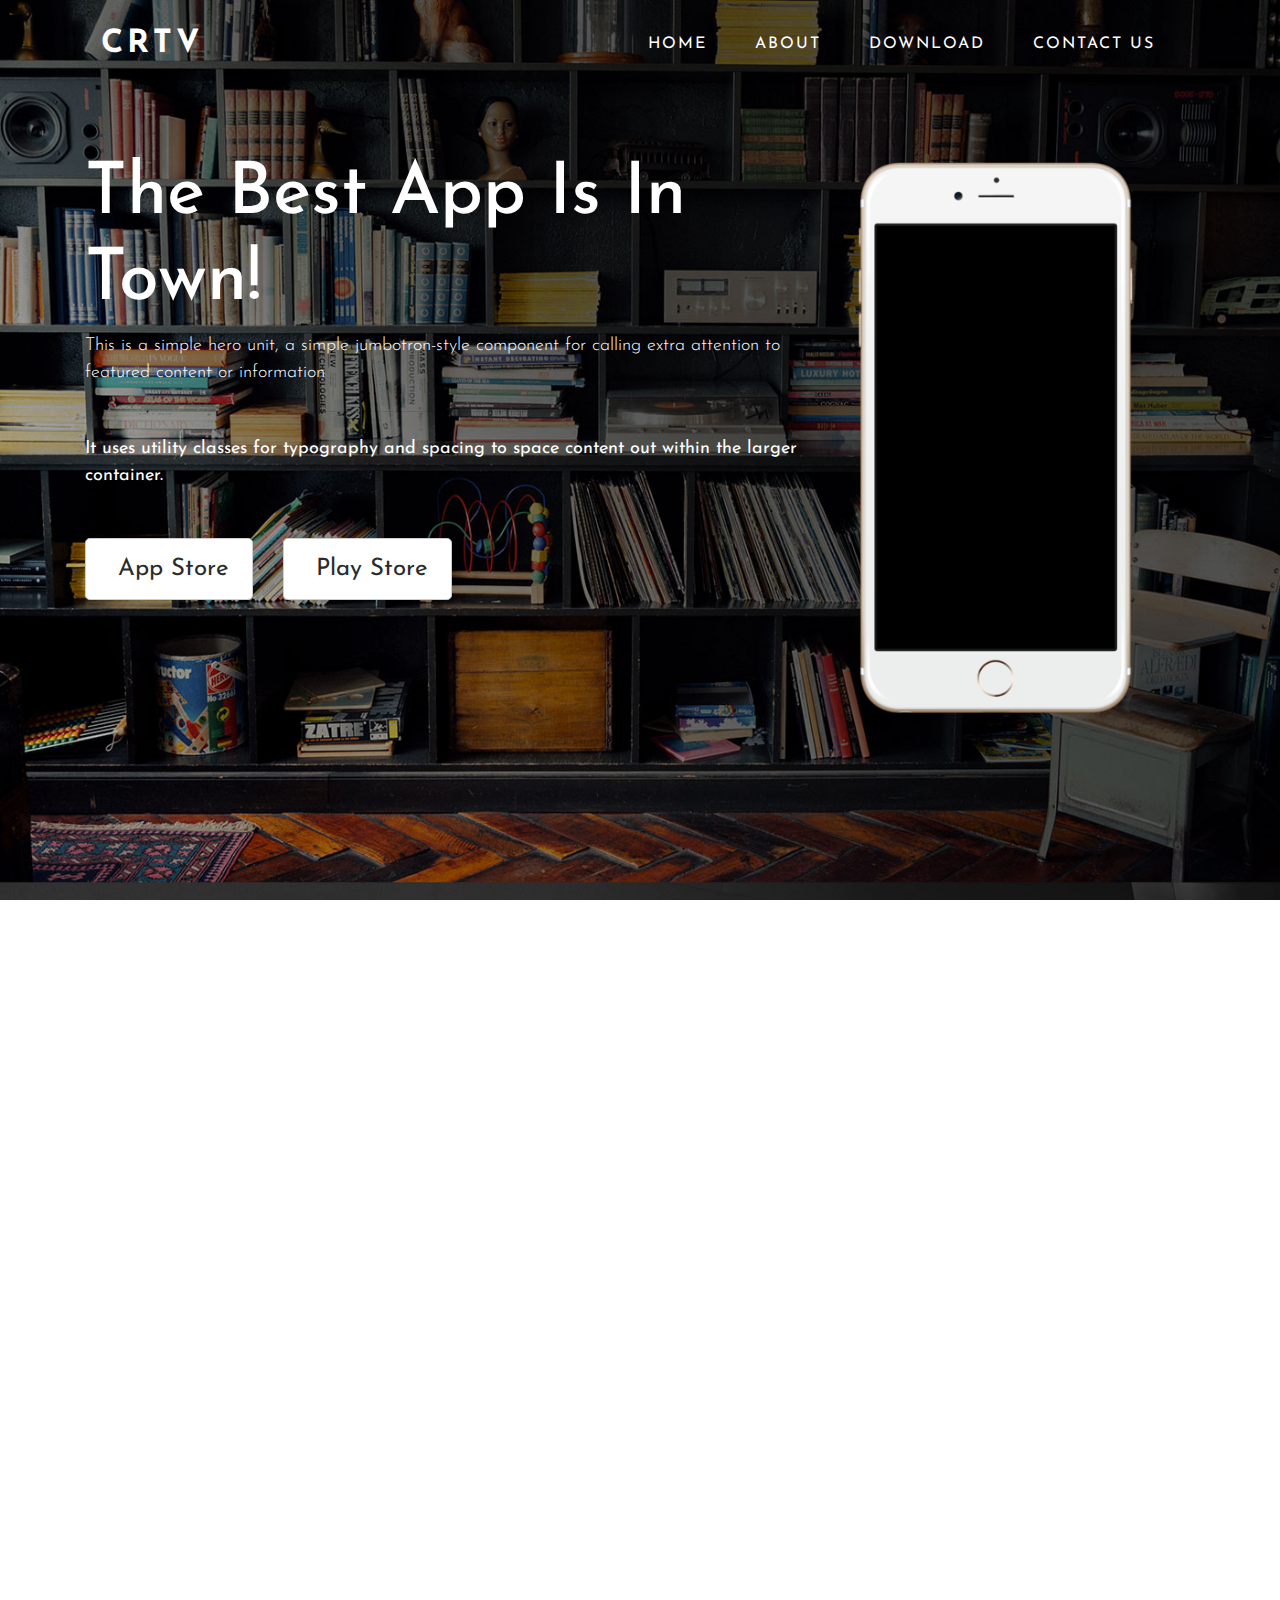
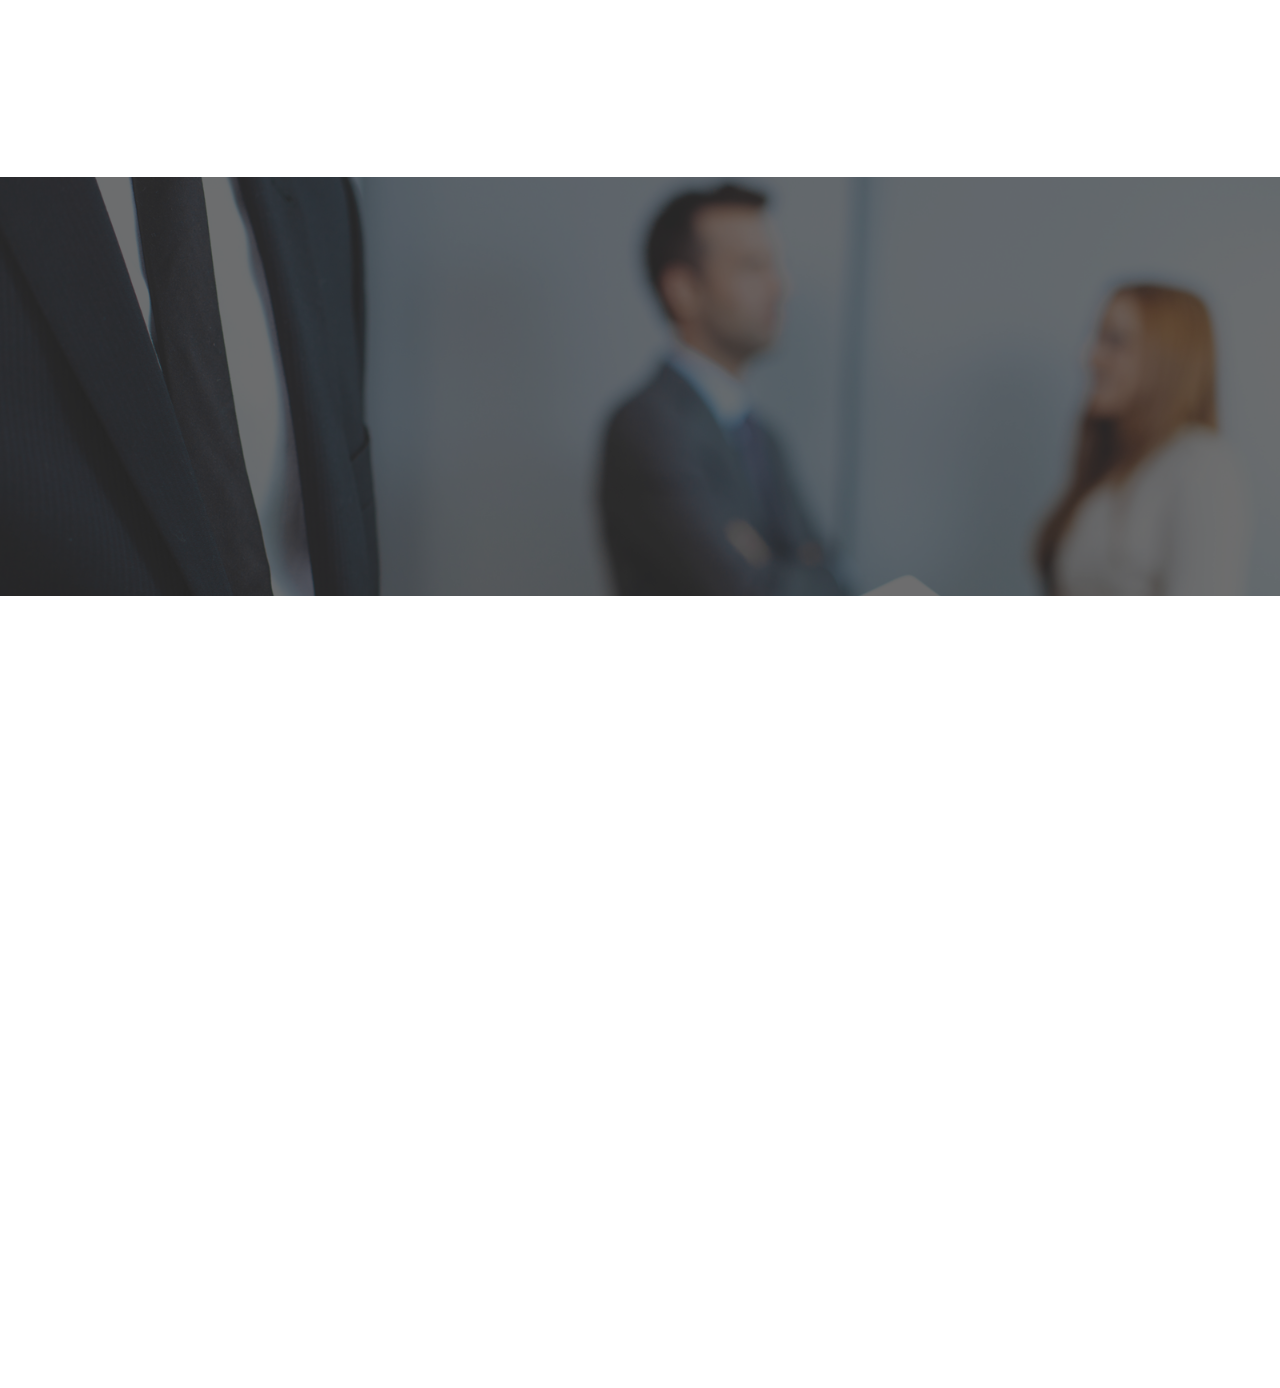
<file: index.html>
<html lang="en">
  <head>
    <!-- Required meta tags -->
    <meta charset="utf-8">
    <meta name="viewport" content="width=device-width, initial-scale=1, shrink-to-fit=no">
      
      <!-- GOOGLE FONTS-->
        <link href="https://fonts.googleapis.com/css?family=Josefin+Sans" rel="stylesheet">

    <!-- Bootstrap CSS -->
    <link rel="stylesheet" href="https://maxcdn.bootstrapcdn.com/bootstrap/4.0.0/css/bootstrap.min.css" integrity="sha384-Gn5384xqQ1aoWXA+058RXPxPg6fy4IWvTNh0E263XmFcJlSAwiGgFAW/dAiS6JXm" crossorigin="anonymous">
        <link href="styleA.css" rel="stylesheet">
    
      <!-- FONT AWESOME -->
      <link href="https://fastcdn.org/Font-Awesome/4.4.0/css/font-awesome.min.css" rel="stylesheet">
        
       <!--Animate CSS-->
    <link rel="stylesheet" href="https://cdnjs.cloudflare.com/ajax/libs/animate.css/3.5.2/animate.min.css">
    <!--Wow JS-->
    <script src="https://cdnjs.cloudflare.com/ajax/libs/wow/1.1.2/wow.min.js"></script>
      
        <!-- Wow JS Activation -->
    <script> new WOW().init();  </script>
      
  </head>
  <body>
  
   <!--Header and Navbar-->   
      
      <div class="container-fluid header-background wow fadeIn" >
      <div class="container">
          <nav class="navbar navbar-expand-lg navbar-light bg-light">
  <a class="navbar-brand wow fadeInLeft" href="App-landingpage.html"><strong>CRTV</strong></a>
  <button class="navbar-toggler" type="button" data-toggle="collapse" data-target="#navbarSupportedContent" aria-controls="navbarSupportedContent" aria-expanded="false" aria-label="Toggle navigation">
    <span class="navbar-toggler-icon"></span>
  </button>

  <div class="collapse navbar-collapse" id="navbarSupportedContent">
    <ul class="navbar-nav ml-auto  wow fadeInRight">
      <li class="nav-item active">
        <a class="nav-link" href="App-landingpage.html">HOME<span class="sr-only">(current)</span></a>
      </li>
      <li class="nav-item">
        <a class="nav-link" href="#about">ABOUT</a>
      </li>
        <li class="nav-item">
        <a class="nav-link" href="#download">DOWNLOAD</a>
      </li>
      <li class="nav-item">
        <a class="nav-link " href="#contactus">CONTACT US</a>
      </li>
    </ul>
    
  </div>
</nav>
          </div>
          <div class="container">
          <div class="jumbotron">
              <div class="row">
              <div class="col-md-8 wow fadeInLeft">
  <h1 class="display-4">The Best App Is In Town!</h1>
  <p class="lead">This is a simple hero unit, a simple jumbotron-style component for calling extra attention to featured content or information</p>
  <hr class="my-4">
  <p>It uses utility classes for typography and spacing to space content out within the larger container.</p>
  <p class="lead">
  <button class="btn btn-light btn-lg" type="button"><i aria-hidden="true" class="fa fa-apple"></i> &nbsp;App Store</button> <button class="btn btn-light btn-lg" type="button"><i aria-hidden="true" class="fa fa-android"></i> &nbsp;Play Store</button>

  </p>
              </div>
              <div class=" mobile col-md-4 wow fadeInRight">
              <img src="app-02.png" width="300px;">
              
              </div>
              </div>
              </div>
          </div>
      </div>
      
      
      <!--About-->
      <div class="container about" id="about">
          <div class="row">
			<div class="row about-desc text-center justify-content-center  wow fadeIn">
				<h1>ABOUT</h1>
				<p class="lead text-center">Lorem ipsum dolor sit amet, consectetur adipisicing elit. Perferendis amet ipsam laborum deserunt repellendus recusandae voluptatibus numquam odio repudiandae nobis optio dolore, laboriosam, laudantium, quos natus veritatis accusamus nam minus.</p>
			</div>
		</div>
      <div class="row">
          <div class="col-md-4 wow fadeInRight">
				<div class="about-features">
					<div class="about-features-icon-left">
						<i aria-hidden="true" class="fa fa-camera fa-4"></i>
					</div>
					<div class="about-features-details-left">
						<h3>Responsive Design</h3>
						<p class="lead">Lorem ipsum dolor sit amet, consectetur adipisicing elit.</p>
					</div>
				</div>
				<div class="about-features">
					<div class="about-features-icon-left">
						<i aria-hidden="true" class="fa fa-bolt fa-4"></i>
					</div>
					<div class="about-features-details-left">
						<h3>Bootstrap v4</h3>
						<p class="lead">Lorem ipsum dolor sit amet, consectetur adipisicing elit.</p>
					</div>
				</div>
				<div class="about-features">
					<div class="about-features-icon-left">
						<i aria-hidden="true" class="fa fa-file fa-4"></i>
					</div>
					<div class="about-features-details-left">
						<h3>Documentation</h3>
						<p class="lead">Lorem ipsum dolor sit amet, consectetur adipisicing elit.</p>
					</div>
				</div>
			</div>
          <div class="col-md-4 text-center wow fadeInUp">
        <img src="app-02.png" width="250px" style="margin-top:1.5rem;">
          </div>
         <div class="col-md-4 wow fadeInLeft">
				<div class="about-features">
					<div class="about-features-icon-right">
						<i aria-hidden="true" class="fa fa-globe fa-4"></i>
					</div>
					<div class="about-features-details-right">
						<h3>Globally Used</h3>
						<p class="lead">Lorem ipsum dolor sit amet, consectetur adipisicing elit.</p>
					</div>
				</div>
				<div class="about-features">
					<div class="about-features-icon-right">
						<i aria-hidden="true" class="fa fa-calendar fa-4"></i>
					</div>
					<div class="about-features-details-right">
						<h3>Organized</h3>
						<p class="lead">Lorem ipsum dolor sit amet, consectetur adipisicing elit.</p>
					</div>
				</div>
				<div class="about-features">
					<div class="about-features-icon-right">
						<i aria-hidden="true" class="fa fa-pencil fa-4"></i>
					</div>
					<div class="about-features-details-right">
						<h3>Easy to Edit</h3>
						<p class="lead">Lorem ipsum dolor sit amet, consectetur adipisicing elit.</p>
					</div>
				</div>
			</div>
          </div>
      </div>
      <!--Download-->
	<div class="download" id="download">
		<div class="parallax-background">
			<div class="overlay">
				<div class="container">
					<div class="row justify-content-center">
						<h1 class="display-3 wow fadeInUp">10,000 DOWNLOADS</h1>
						<p class="lead wow fadeInUp">Lorem ipsum dolor sit amet, consectetur adipisicing elit. Inventore laborum harum eos minima necessitatibus aperiam, beatae mollitia sequi rem voluptas nostrum, facilis, veniam enim libero, odio soluta dignissimos sit omnis?</p>
					</div>
					<div class="row justify-content-center wow fadeInUp">
						<button class="btn btn-light btn-lg" type="button"><i aria-hidden="true" class="fa fa-apple"></i> &nbsp;App Store</button> <button class="btn btn-light btn-lg" type="button"><i aria-hidden="true" class="fa fa-android"></i> &nbsp;Play Store</button>
					</div>
				</div>
			</div>
		</div>
	</div>
      
      <!--Contact Us-->
	<div class="contact-us" id="contactus">
		<div class="container">
			<div class="row justify-content-center text-center wow fadeInUp">
				<h1>CONTACT US</h1>
				<p class="lead">Lorem ipsum dolor sit amet, consectetur adipisicing elit. Et commodi ipsam nobis perferendis delectus voluptatem ex, laudantium ad quasi cum voluptatum aut, consequuntur distinctio molestias sequi adipisci reprehenderit numquam inventore.</p>
			</div>
			<div class="row justify-content-center wow fadeInDown">
				<form class="form-inline">
					<label class="sr-only" for="inlineFormInput">Name</label> <input class="form-control mb-2 mr-sm-2 mb-sm-0" id="inlineFormInput" placeholder="Your First Name" type="text"> <label class="sr-only" for="inlineFormInput">Name</label> <input class="form-control mb-2 mr-sm-2 mb-sm-0" id="inlineFormInput" placeholder="Your Last Name" type="text">
				</form>
			</div>
			<div class="row justify-content-center wow fadeInDown">
				<button class="btn contact-us-button btn-light btn-lg" type="button"><i aria-hidden="true" class="fa fa-rocket"></i> &nbsp;Submit </button>
			</div>
		</div>
	</div>
      
      <!--Footer-->
	<div class="footer wow fadeInDown">
		<div class="container">
			<div class="row justify-content-center">
				<p>Copyrights - CRTV 2017 (All Rights Reserved)</p>
			</div>
		</div>
	</div>
      
      
      

    <!-- Optional JavaScript -->
    <!-- jQuery first, then Popper.js, then Bootstrap JS -->
    <script src="https://code.jquery.com/jquery-3.2.1.slim.min.js" integrity="sha384-KJ3o2DKtIkvYIK3UENzmM7KCkRr/rE9/Qpg6aAZGJwFDMVNA/GpGFF93hXpG5KkN" crossorigin="anonymous"></script>
    <script src="https://cdnjs.cloudflare.com/ajax/libs/popper.js/1.12.9/umd/popper.min.js" integrity="sha384-ApNbgh9B+Y1QKtv3Rn7W3mgPxhU9K/ScQsAP7hUibX39j7fakFPskvXusvfa0b4Q" crossorigin="anonymous"></script>
    <script src="https://maxcdn.bootstrapcdn.com/bootstrap/4.0.0/js/bootstrap.min.js" integrity="sha384-JZR6Spejh4U02d8jOt6vLEHfe/JQGiRRSQQxSfFWpi1MquVdAyjUar5+76PVCmYl" crossorigin="anonymous"></script>
  </body>
</html>
</file>
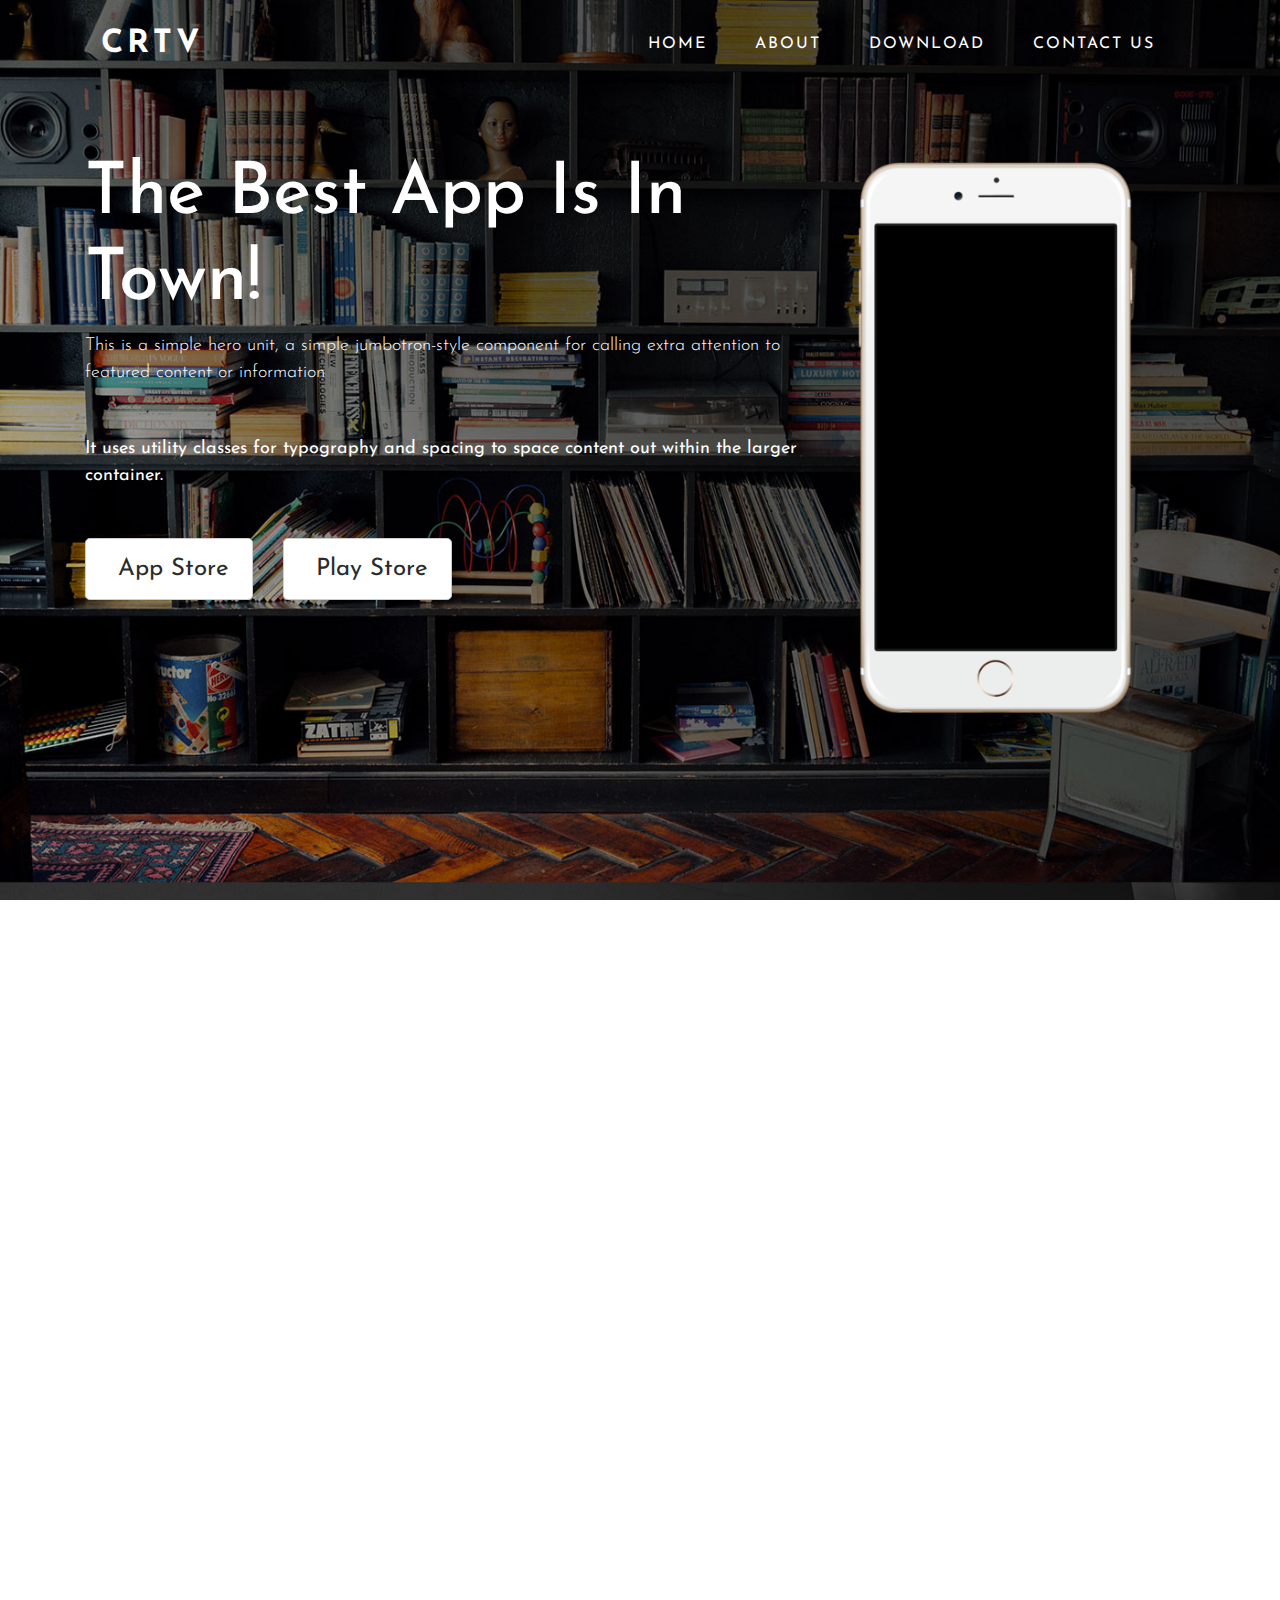
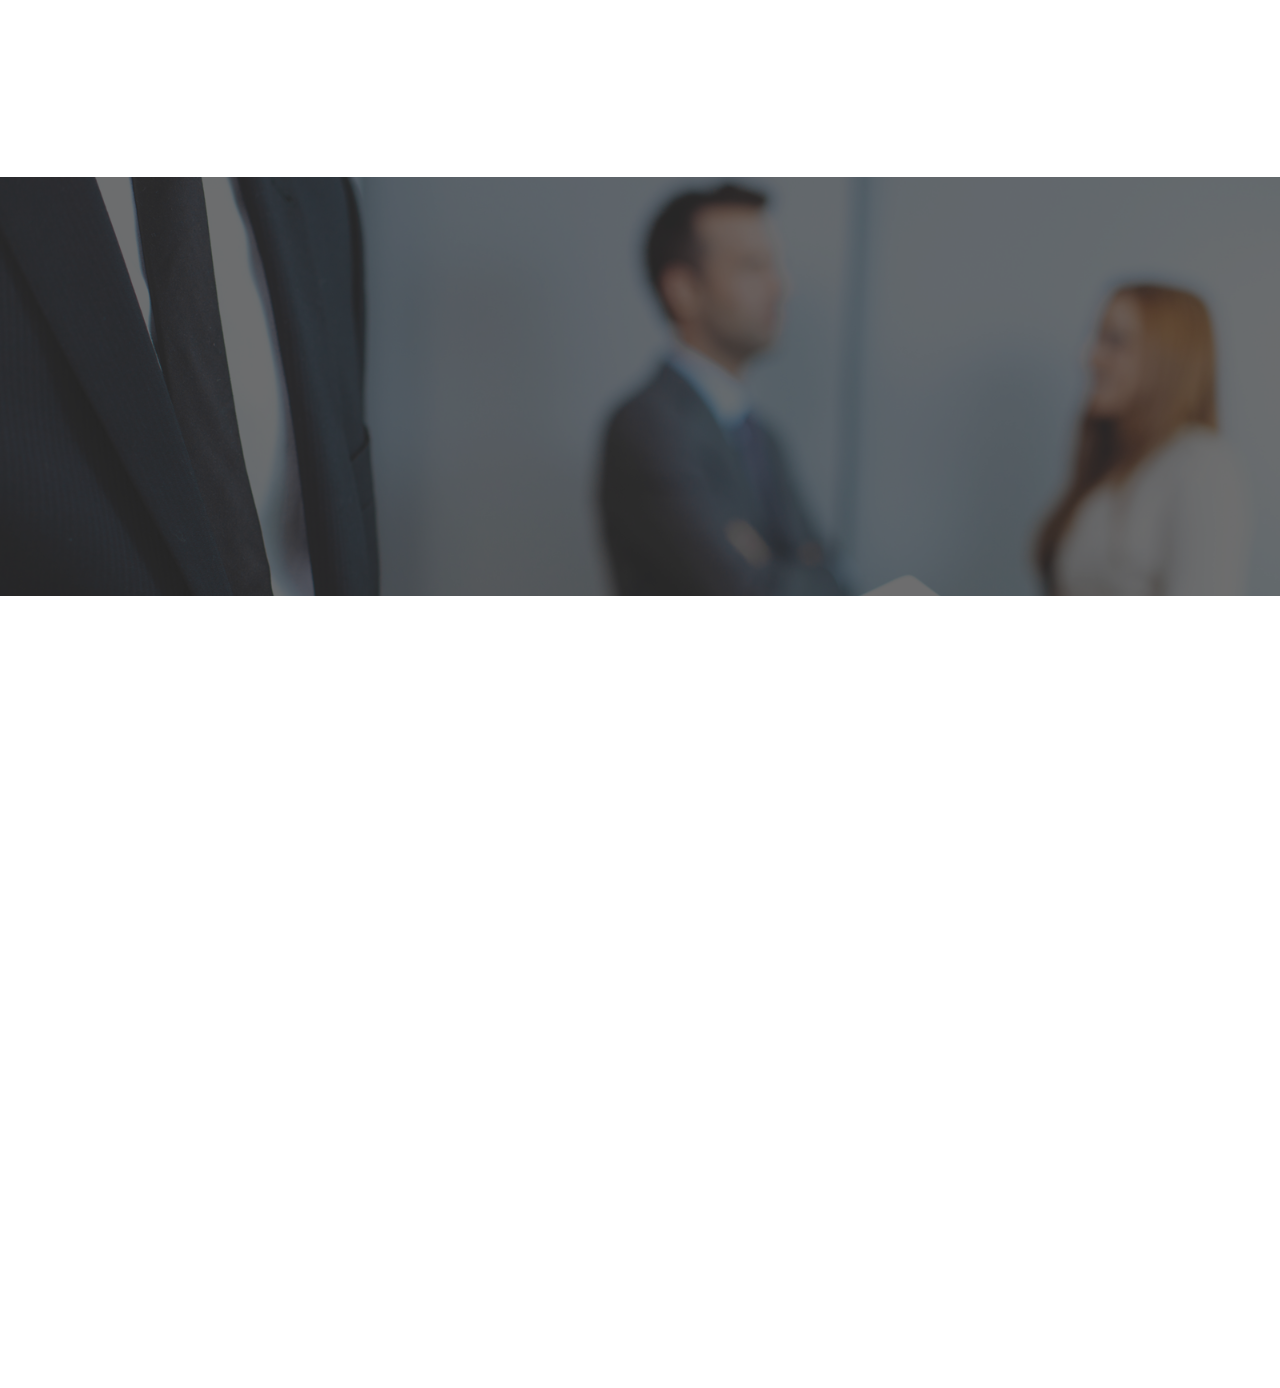
<file: App-landingpage.html>
<html lang="en">
  <head>
    <!-- Required meta tags -->
    <meta charset="utf-8">
    <meta name="viewport" content="width=device-width, initial-scale=1, shrink-to-fit=no">
      
      <!-- GOOGLE FONTS-->
        <link href="https://fonts.googleapis.com/css?family=Josefin+Sans" rel="stylesheet">

    <!-- Bootstrap CSS -->
    <link rel="stylesheet" href="https://maxcdn.bootstrapcdn.com/bootstrap/4.0.0/css/bootstrap.min.css" integrity="sha384-Gn5384xqQ1aoWXA+058RXPxPg6fy4IWvTNh0E263XmFcJlSAwiGgFAW/dAiS6JXm" crossorigin="anonymous">
        <link href="styleA.css" rel="stylesheet">
    
      <!-- FONT AWESOME -->
      <link href="https://fastcdn.org/Font-Awesome/4.4.0/css/font-awesome.min.css" rel="stylesheet">
        
       <!--Animate CSS-->
    <link rel="stylesheet" href="https://cdnjs.cloudflare.com/ajax/libs/animate.css/3.5.2/animate.min.css">
    <!--Wow JS-->
    <script src="https://cdnjs.cloudflare.com/ajax/libs/wow/1.1.2/wow.min.js"></script>
      
        <!-- Wow JS Activation -->
    <script> new WOW().init();  </script>
      
  </head>
  <body>
  
   <!--Header and Navbar-->   
      
      <div class="container-fluid header-background wow fadeIn" >
      <div class="container">
          <nav class="navbar navbar-expand-lg navbar-light bg-light">
  <a class="navbar-brand wow fadeInLeft" href="App-landingpage.html"><strong>CRTV</strong></a>
  <button class="navbar-toggler" type="button" data-toggle="collapse" data-target="#navbarSupportedContent" aria-controls="navbarSupportedContent" aria-expanded="false" aria-label="Toggle navigation">
    <span class="navbar-toggler-icon"></span>
  </button>

  <div class="collapse navbar-collapse" id="navbarSupportedContent">
    <ul class="navbar-nav ml-auto  wow fadeInRight">
      <li class="nav-item active">
        <a class="nav-link" href="App-landingpage.html">HOME<span class="sr-only">(current)</span></a>
      </li>
      <li class="nav-item">
        <a class="nav-link" href="#about">ABOUT</a>
      </li>
        <li class="nav-item">
        <a class="nav-link" href="#download">DOWNLOAD</a>
      </li>
      <li class="nav-item">
        <a class="nav-link " href="#contactus">CONTACT US</a>
      </li>
    </ul>
    
  </div>
</nav>
          </div>
          <div class="container">
          <div class="jumbotron">
              <div class="row">
              <div class="col-md-8 wow fadeInLeft">
  <h1 class="display-4">The Best App Is In Town!</h1>
  <p class="lead">This is a simple hero unit, a simple jumbotron-style component for calling extra attention to featured content or information</p>
  <hr class="my-4">
  <p>It uses utility classes for typography and spacing to space content out within the larger container.</p>
  <p class="lead">
  <button class="btn btn-light btn-lg" type="button"><i aria-hidden="true" class="fa fa-apple"></i> &nbsp;App Store</button> <button class="btn btn-light btn-lg" type="button"><i aria-hidden="true" class="fa fa-android"></i> &nbsp;Play Store</button>

  </p>
              </div>
              <div class=" mobile col-md-4 wow fadeInRight">
              <img src="app-02.png" width="300px;">
              
              </div>
              </div>
              </div>
          </div>
      </div>
      
      
      <!--About-->
      <div class="container about" id="about">
          <div class="row">
			<div class="row about-desc text-center justify-content-center  wow fadeIn">
				<h1>ABOUT</h1>
				<p class="lead text-center">Lorem ipsum dolor sit amet, consectetur adipisicing elit. Perferendis amet ipsam laborum deserunt repellendus recusandae voluptatibus numquam odio repudiandae nobis optio dolore, laboriosam, laudantium, quos natus veritatis accusamus nam minus.</p>
			</div>
		</div>
      <div class="row">
          <div class="col-md-4 wow fadeInRight">
				<div class="about-features">
					<div class="about-features-icon-left">
						<i aria-hidden="true" class="fa fa-camera fa-4"></i>
					</div>
					<div class="about-features-details-left">
						<h3>Responsive Design</h3>
						<p class="lead">Lorem ipsum dolor sit amet, consectetur adipisicing elit.</p>
					</div>
				</div>
				<div class="about-features">
					<div class="about-features-icon-left">
						<i aria-hidden="true" class="fa fa-bolt fa-4"></i>
					</div>
					<div class="about-features-details-left">
						<h3>Bootstrap v4</h3>
						<p class="lead">Lorem ipsum dolor sit amet, consectetur adipisicing elit.</p>
					</div>
				</div>
				<div class="about-features">
					<div class="about-features-icon-left">
						<i aria-hidden="true" class="fa fa-file fa-4"></i>
					</div>
					<div class="about-features-details-left">
						<h3>Documentation</h3>
						<p class="lead">Lorem ipsum dolor sit amet, consectetur adipisicing elit.</p>
					</div>
				</div>
			</div>
          <div class="col-md-4 text-center wow fadeInUp">
        <img src="app-02.png" width="250px" style="margin-top:1.5rem;">
          </div>
         <div class="col-md-4 wow fadeInLeft">
				<div class="about-features">
					<div class="about-features-icon-right">
						<i aria-hidden="true" class="fa fa-globe fa-4"></i>
					</div>
					<div class="about-features-details-right">
						<h3>Globally Used</h3>
						<p class="lead">Lorem ipsum dolor sit amet, consectetur adipisicing elit.</p>
					</div>
				</div>
				<div class="about-features">
					<div class="about-features-icon-right">
						<i aria-hidden="true" class="fa fa-calendar fa-4"></i>
					</div>
					<div class="about-features-details-right">
						<h3>Organized</h3>
						<p class="lead">Lorem ipsum dolor sit amet, consectetur adipisicing elit.</p>
					</div>
				</div>
				<div class="about-features">
					<div class="about-features-icon-right">
						<i aria-hidden="true" class="fa fa-pencil fa-4"></i>
					</div>
					<div class="about-features-details-right">
						<h3>Easy to Edit</h3>
						<p class="lead">Lorem ipsum dolor sit amet, consectetur adipisicing elit.</p>
					</div>
				</div>
			</div>
          </div>
      </div>
      <!--Download-->
	<div class="download" id="download">
		<div class="parallax-background">
			<div class="overlay">
				<div class="container">
					<div class="row justify-content-center">
						<h1 class="display-3 wow fadeInUp">10,000 DOWNLOADS</h1>
						<p class="lead wow fadeInUp">Lorem ipsum dolor sit amet, consectetur adipisicing elit. Inventore laborum harum eos minima necessitatibus aperiam, beatae mollitia sequi rem voluptas nostrum, facilis, veniam enim libero, odio soluta dignissimos sit omnis?</p>
					</div>
					<div class="row justify-content-center wow fadeInUp">
						<button class="btn btn-light btn-lg" type="button"><i aria-hidden="true" class="fa fa-apple"></i> &nbsp;App Store</button> <button class="btn btn-light btn-lg" type="button"><i aria-hidden="true" class="fa fa-android"></i> &nbsp;Play Store</button>
					</div>
				</div>
			</div>
		</div>
	</div>
      
      <!--Contact Us-->
	<div class="contact-us" id="contactus">
		<div class="container">
			<div class="row justify-content-center text-center wow fadeInUp">
				<h1>CONTACT US</h1>
				<p class="lead">Lorem ipsum dolor sit amet, consectetur adipisicing elit. Et commodi ipsam nobis perferendis delectus voluptatem ex, laudantium ad quasi cum voluptatum aut, consequuntur distinctio molestias sequi adipisci reprehenderit numquam inventore.</p>
			</div>
			<div class="row justify-content-center wow fadeInDown">
				<form class="form-inline">
					<label class="sr-only" for="inlineFormInput">Name</label> <input class="form-control mb-2 mr-sm-2 mb-sm-0" id="inlineFormInput" placeholder="Your First Name" type="text"> <label class="sr-only" for="inlineFormInput">Name</label> <input class="form-control mb-2 mr-sm-2 mb-sm-0" id="inlineFormInput" placeholder="Your Last Name" type="text">
				</form>
			</div>
			<div class="row justify-content-center wow fadeInDown">
				<button class="btn contact-us-button btn-light btn-lg" type="button"><i aria-hidden="true" class="fa fa-rocket"></i> &nbsp;Submit </button>
			</div>
		</div>
	</div>
      
      <!--Footer-->
	<div class="footer wow fadeInDown">
		<div class="container">
			<div class="row justify-content-center">
				<p>Copyrights - CRTV 2017 (All Rights Reserved)</p>
			</div>
		</div>
	</div>
      
      
      

    <!-- Optional JavaScript -->
    <!-- jQuery first, then Popper.js, then Bootstrap JS -->
    <script src="https://code.jquery.com/jquery-3.2.1.slim.min.js" integrity="sha384-KJ3o2DKtIkvYIK3UENzmM7KCkRr/rE9/Qpg6aAZGJwFDMVNA/GpGFF93hXpG5KkN" crossorigin="anonymous"></script>
    <script src="https://cdnjs.cloudflare.com/ajax/libs/popper.js/1.12.9/umd/popper.min.js" integrity="sha384-ApNbgh9B+Y1QKtv3Rn7W3mgPxhU9K/ScQsAP7hUibX39j7fakFPskvXusvfa0b4Q" crossorigin="anonymous"></script>
    <script src="https://maxcdn.bootstrapcdn.com/bootstrap/4.0.0/js/bootstrap.min.js" integrity="sha384-JZR6Spejh4U02d8jOt6vLEHfe/JQGiRRSQQxSfFWpi1MquVdAyjUar5+76PVCmYl" crossorigin="anonymous"></script>
  </body>
</html>
</file>
<file: styleA.css>
html, body {
	margin: 0%;
	padding: 0%;
    overflow-x: hidden;
    
	font-family: 'Josefin Sans', sans-serif;
}
.header-background {
	background: url('background.jpg');
	background-size: cover;
	background-repeat: no-repeat;
	height: 100%;
}
.navbar-brand {
	color: #fff!important;
	font-size: 2rem;
	font-weight: 800;
}
.bg-light {
	background-color: transparent!important;
}
.nav-link {
	color: #fff!important;
	padding: 1.5rem;
	letter-spacing: 2px;
	/*    font-weight: 600;*/
}
.navbar-brand {
	color: #fff!important;
	font-size: 2rem;
	font-weight: 600;
	letter-spacing: 4px;
}
.navbar-brand :hover {
	color: black;
}
.jumbotron {
	background-color: transparent;
	color: #fff;
	font-size: 1.5rem;
	padding-right: 0;
	padding-left: 0;
}
.navbar-light .navbar-nav .nav-link {
	color: #fff;
	padding: 1.5rem;
}
.display-4 {
	font-size: 4.5rem;
	font-weight: 500;
	line-height: 1.2;
}
.jumbotron p {
	margin-top: 0;
	font-size: 18px;
	margin-bottom: 1rem;
}
.jumbotron img {
	/*    width: 350px;*/
	height: auto;
	padding-left: 0;
	padding-right: 0;
}
.btn-lg {
	padding: .75rem 1.5rem;
	font-size: 1.25rem;
	line-height: 1.5;
	border-radius: .3rem;
	margin-top: 2rem;
	margin-right: 1.5rem;
}
.about {
	margin-top: 5rem;
	margin-bottom: 5rem;
}
.about-desc {
	padding: 0 20%;
}
.about-desc h1 {
	margin-bottom: 2rem;
}
.about-features-icon-left {
	float: right;
	margin-top: 1.5rem;
	min-height: 6rem;
}
.about-features-details-left {
	text-align: left;
}
.about-features-icon-right {
	float: left;
	margin-top: 1.5rem;
	min-height: 6rem;
}
.about-features-details-right {
	text-align: right;
}
.about-features {
	margin-top: 3.5rem;
}
.fa-4 {
	font-size: 3rem!important;
}
.download {
	color: white;
}
.download button {
	padding: .75rem 1.5rem;
	font-size: 1.25rem;
	border-radius: .3rem;
	margin-top: 2rem;
	margin-right: 1.5rem;
}
.parallax-background {
	background: url('parallax%20background.jpg');
	background-size: cover;
}
.overlay {
	background: rgba(51, 51, 51, 0.71);
	padding-top: 5rem;
	padding-bottom: 5rem;
}
.contact-us {
	margin-top: 5rem;
	margin-bottom: 5rem;
}
.contact-us h1 {
	margin-bottom: 2rem;
}
.contact-us p {
	padding: 0 20%;
}
.form-inline {
	margin-top: 2rem;
}
.form-control {
	padding: 1rem;
	margin: 1rem;
	border: 1px solid #333;
}
.btn-light {
	color: #292b2c;
	background-color: #fff;
	border-color: #ccc;
	8f9fa;
	font-size: 1.5rem;
}
.footer {
	padding-top: 5rem;
	padding-bottom: 5rem;
	background: #333;
	color: #fff;
}
.wow {
	-webkit-animation-delay: 0.4s;
}
</file>
